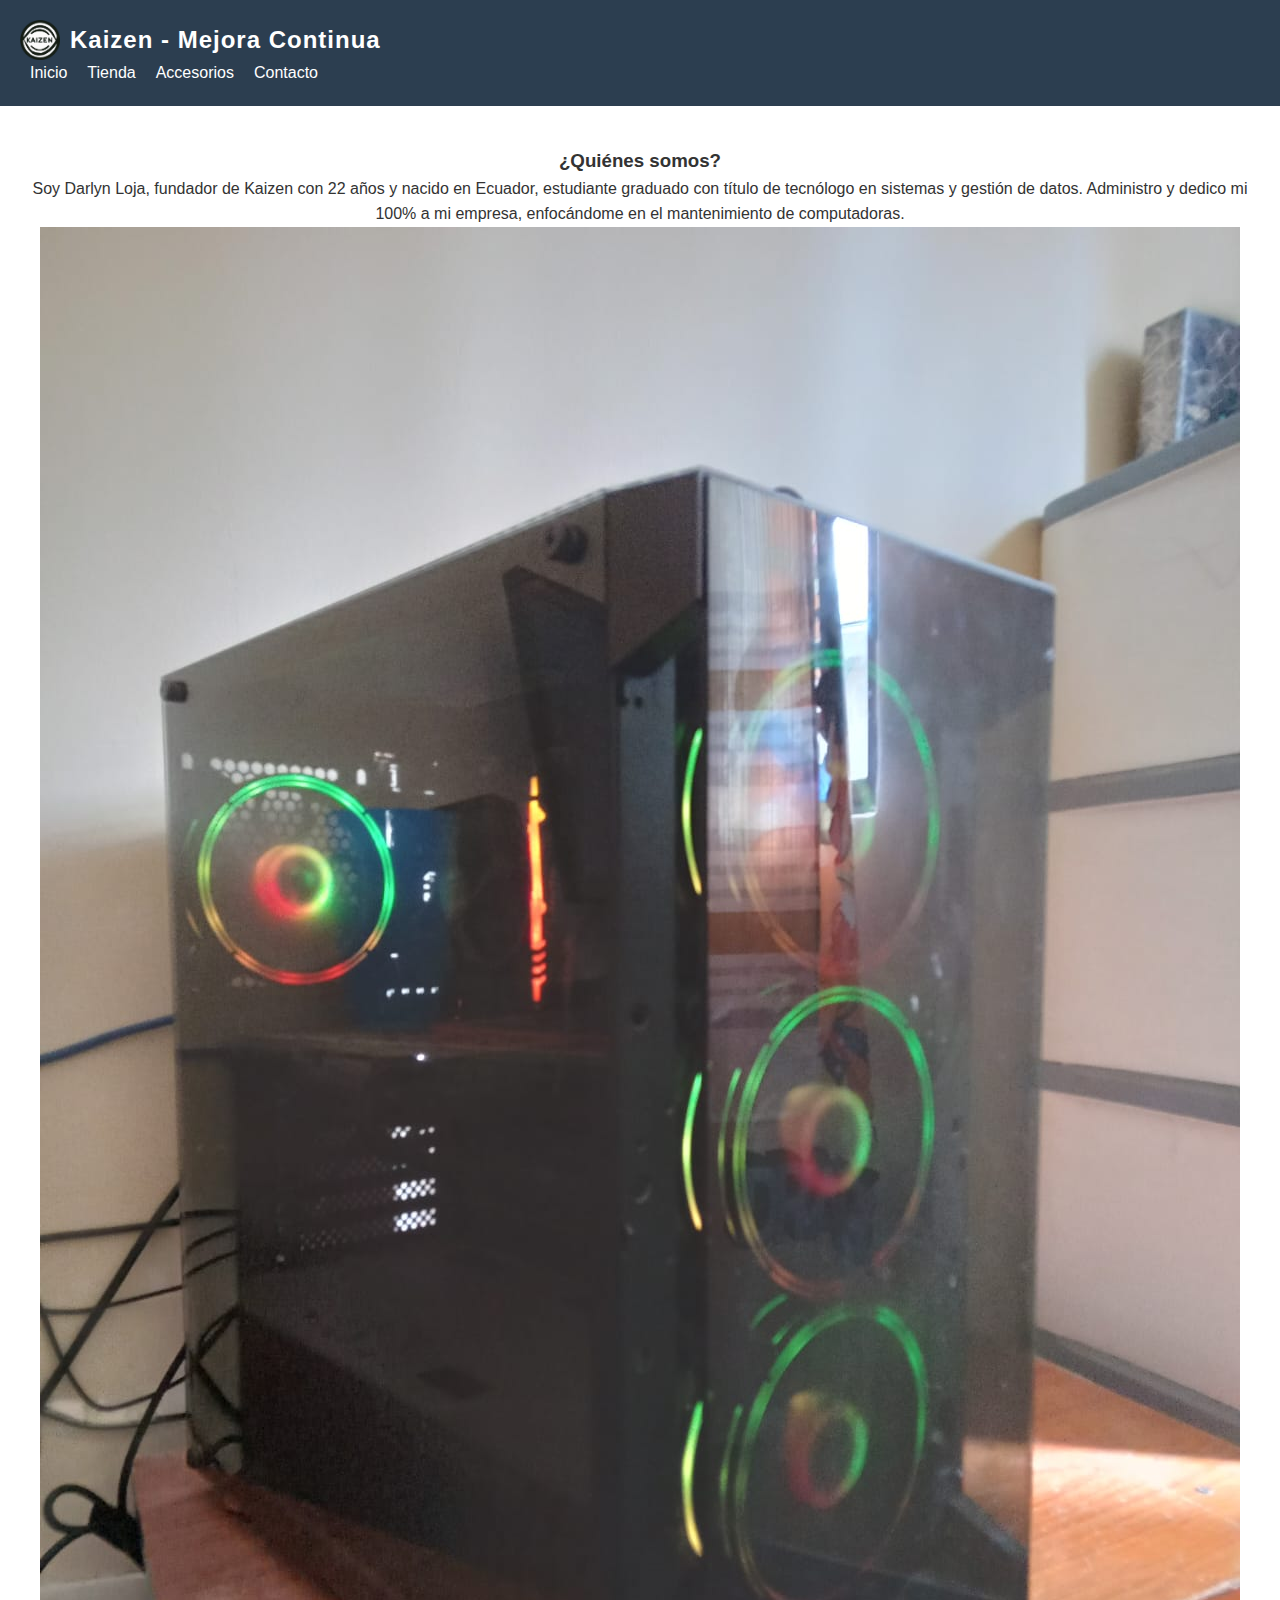
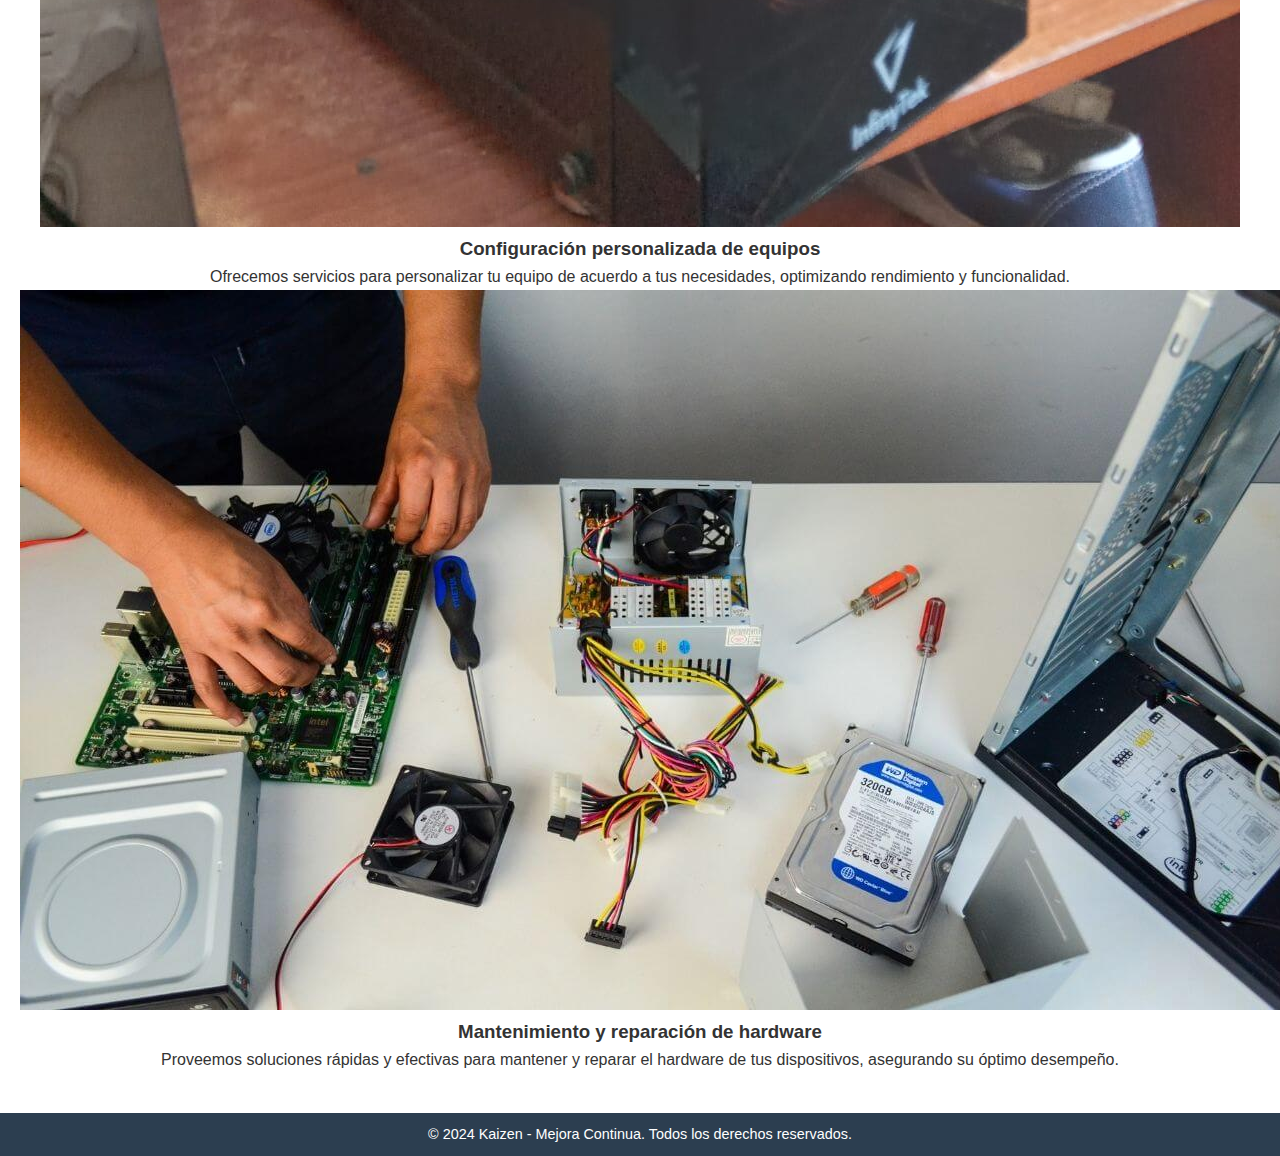
<file: index.html>
<!DOCTYPE html>
<html lang="es">
<head>
    <meta charset="UTF-8">
    <meta name="viewport" content="width=device-width, initial-scale=1.0">
    <title>Kaizen - Mejora Continua</title>
    <link rel="icon" href="LOGO/LOGO-2.ico" type="image/x-icon">
    <link rel="stylesheet" href="styles.css">
    <link href="https://fonts.googleapis.com/css2?family=Roboto:wght@400;500;700&display=swap" rel="stylesheet">
</head>
<body>

<header>
    <div class="container header-content">
        <div class="logo">
            <img src="../LOGO/logo1.png" alt="Logo Kaizen">
            <span>Kaizen - Mejora Continua</span>
        </div>
        <nav>
            <a href="#inicio">Inicio</a>
            <a href="tienda.html">Tienda</a>
            <a href="accesorios.html">Accesorios</a>
            <a href="contacto.html">Contacto</a>
        </nav>
    </div>
</header>

<section id="content-grid" class="container">
    <div class="card">
        <h3>¿Quiénes somos?</h3>
        <p>
            Soy Darlyn Loja, fundador de Kaizen con 22 años y nacido en Ecuador, 
            estudiante graduado con título de tecnólogo en sistemas y gestión de datos. 
            Administro y dedico mi 100% a mi empresa, enfocándome en el mantenimiento de computadoras.
        </p>
    </div>
    <div class="card">
        <img src="../LOGO/pc-setup.jpeg" alt="Configuración personalizada de equipos">
        <h3>Configuración personalizada de equipos</h3>
        <p>
            Ofrecemos servicios para personalizar tu equipo de acuerdo a tus necesidades, 
            optimizando rendimiento y funcionalidad.
        </p>
    </div>
    <div class="card">
        <img src="../LOGO/hardware-maintenance.jpg" alt="Mantenimiento de hardware">
        <h3>Mantenimiento y reparación de hardware</h3>
        <p>
            Proveemos soluciones rápidas y efectivas para mantener y reparar el hardware de tus dispositivos, 
            asegurando su óptimo desempeño.
        </p>
    </div>
</section>


<footer>
    <div class="container footer-content">
        <p>© 2024 Kaizen - Mejora Continua. Todos los derechos reservados.</p>
    </div>
</footer>

</body>
</html>
</file>
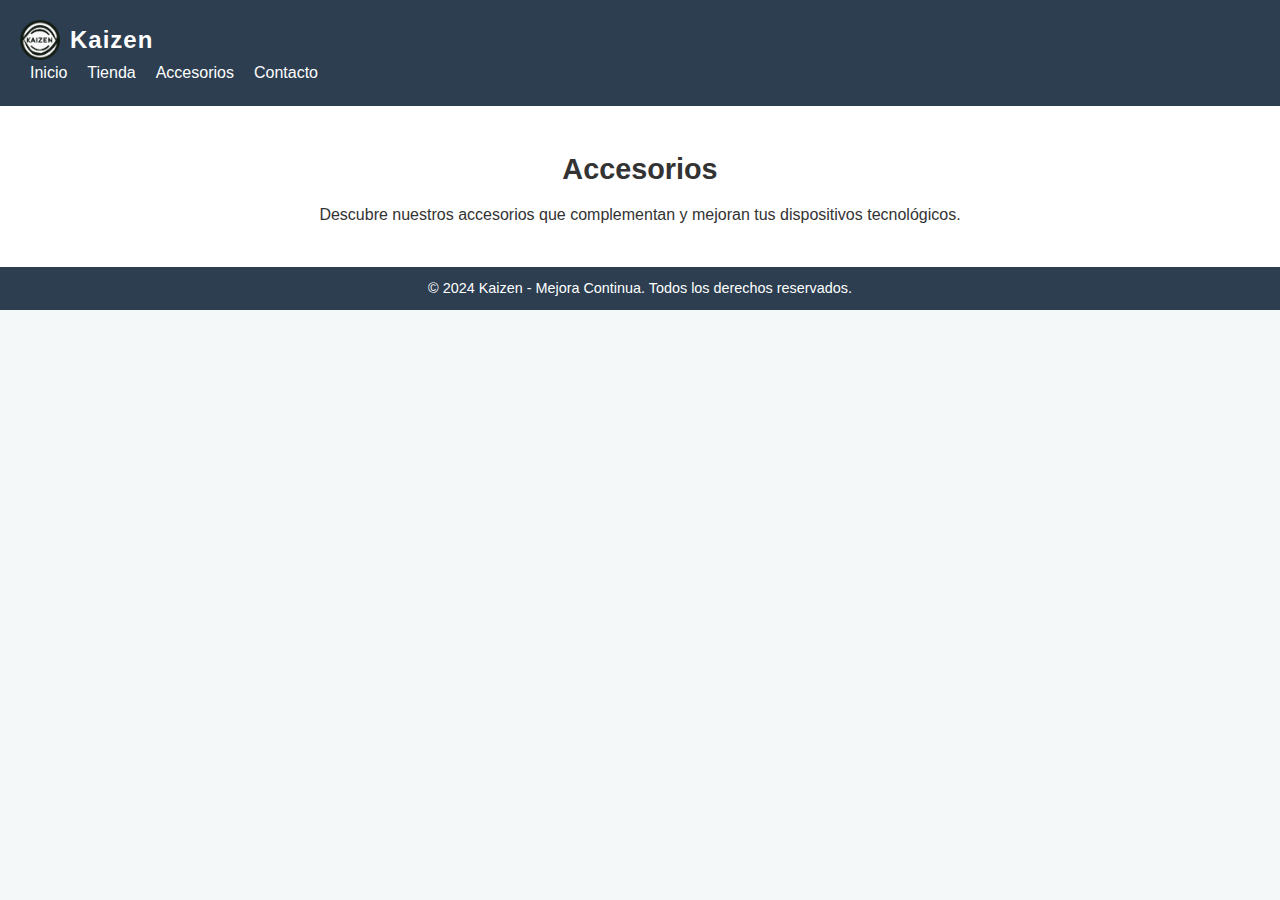
<file: accesorios.html>
<!DOCTYPE html>
<html lang="es">
<head>
    <meta charset="UTF-8">
    <meta name="viewport" content="width=device-width, initial-scale=1.0">
    <title>Accesorios - Kaizen</title>
    <link rel="stylesheet" href="styles.css">
    <link href="https://fonts.googleapis.com/css2?family=Roboto:wght@400;500;700&display=swap" rel="stylesheet">
</head>
<body>

<header>
    <div class="container header-content">
        <div class="logo">
            <img src="../LOGO/logo1.png" alt="Logo Kaizen">
            <span>Kaizen</span>
        </div>
        <nav>
            <a href="index.html">Inicio</a>
            <a href="tienda.html">Tienda</a>
            <a href="accesorios.html">Accesorios</a>
            <a href="contacto.html">Contacto</a>
        </nav>
    </div>
</header>

<section class="container">
    <h2 class="section-title">Accesorios</h2>
    <p>Descubre nuestros accesorios que complementan y mejoran tus dispositivos tecnológicos.</p>
</section>

<footer>
    <div class="container footer-content">
        <p>© 2024 Kaizen - Mejora Continua. Todos los derechos reservados.</p>
    </div>
</footer>

</body>
</html>
</file>
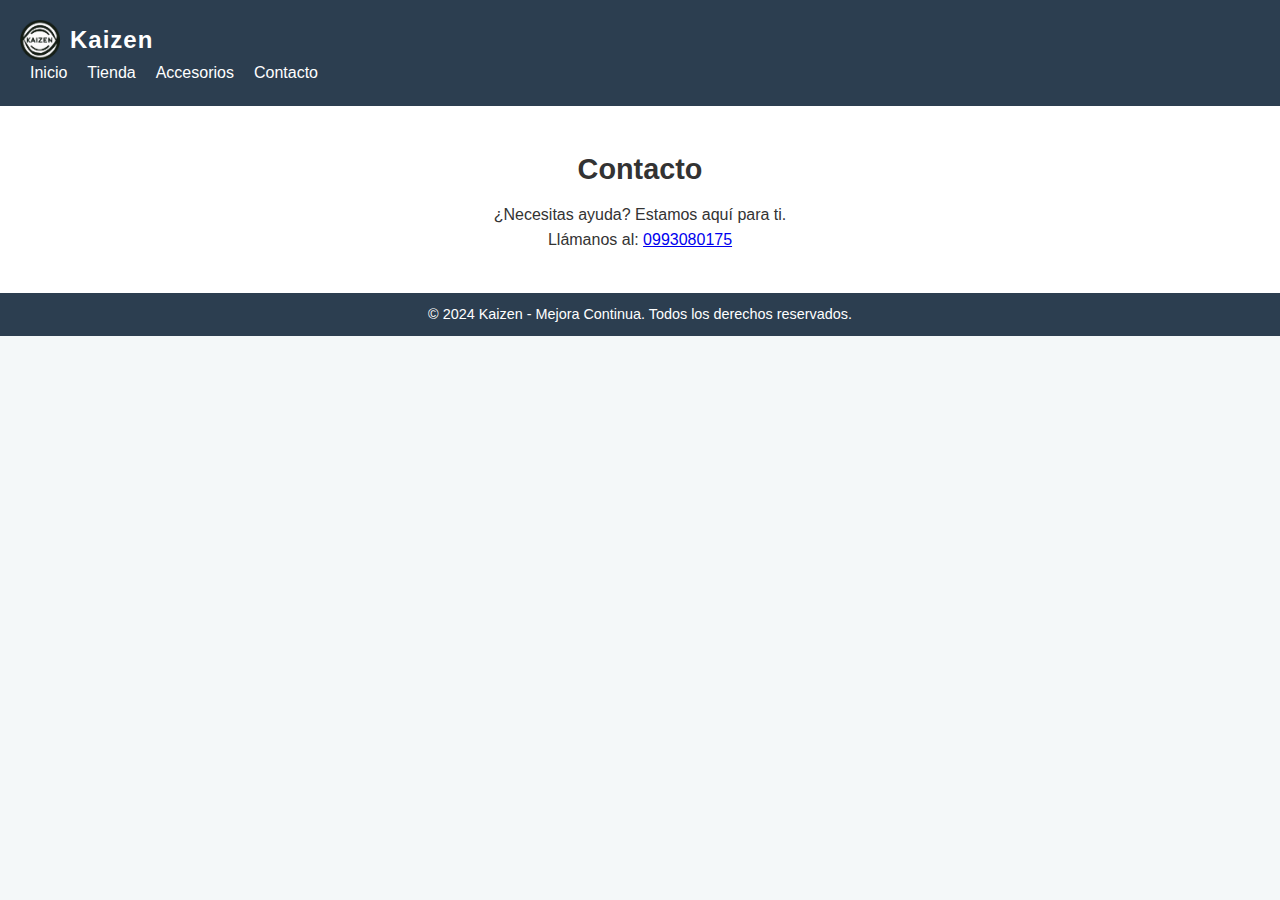
<file: contacto.html>
<!DOCTYPE html>
<html lang="es">
<head>
    <meta charset="UTF-8">
    <meta name="viewport" content="width=device-width, initial-scale=1.0">
    <title>Contacto - Kaizen</title>
    <link rel="stylesheet" href="styles.css">
    <link href="https://fonts.googleapis.com/css2?family=Roboto:wght@400;500;700&display=swap" rel="stylesheet">
</head>
<body>

<header>
    <div class="container header-content">
        <div class="logo">
            <img src="../LOGO/logo1.png" alt="Logo Kaizen">
            <span>Kaizen</span>
        </div>
        <nav>
            <a href="index.html">Inicio</a>
            <a href="tienda.html">Tienda</a>
            <a href="accesorios.html">Accesorios</a>
            <a href="contacto.html">Contacto</a>
        </nav>
    </div>
</header>

<section class="container">
    <h2 class="section-title">Contacto</h2>
    <p>¿Necesitas ayuda? Estamos aquí para ti.</p>
    <p>Llámanos al: <a href="tel:+593993080175">0993080175</a></p>
</section>

<footer>
    <div class="container footer-content">
        <p>© 2024 Kaizen - Mejora Continua. Todos los derechos reservados.</p>
    </div>
</footer>

</body>
</html>
</file>
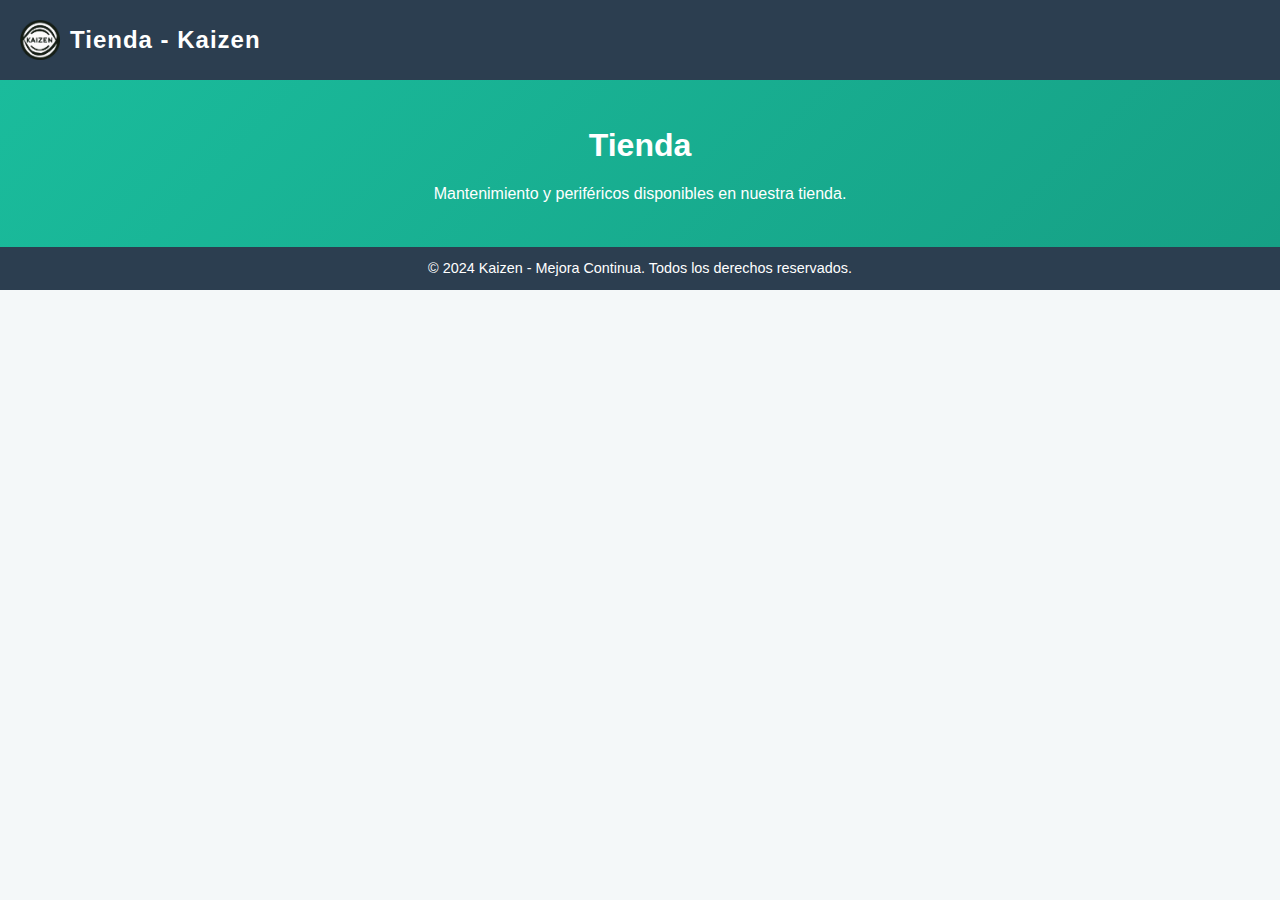
<file: tienda.html>
<!DOCTYPE html>
<html lang="es">
<head>
    <meta charset="UTF-8">
    <meta name="viewport" content="width=device-width, initial-scale=1.0">
    <title>Tienda - Kaizen</title>
    <link rel="stylesheet" href="styles.css">
</head>
<body>
<header>
    <div class="logo">
        <img src="../LOGO/logo1.png" alt="Logo Kaizen">
        Tienda - Kaizen
    </div>
</header>

<section class="banner">
    <h1>Tienda</h1>
    <p>Mantenimiento y periféricos disponibles en nuestra tienda.</p>
</section>

<footer>
    © 2024 Kaizen - Mejora Continua. Todos los derechos reservados.
</footer>
</body>
</html>
</file>
<file: styles.css>
* { 
    margin: 0;
    padding: 0;
    box-sizing: border-box;
}
body {
    font-family: 'Arial', sans-serif;
    background-color: #f4f8f9;
    color: #333;
    line-height: 1.6;
}
header {
    background: #2c3e50;
    color: #fff;
    padding: 20px;
    display: flex;
    justify-content: space-between;
    align-items: center;
    flex-wrap: wrap;
    box-shadow: 0 4px 6px rgba(0, 0, 0, 0.1);
}
header .logo {
    display: flex;
    align-items: center;
    font-size: 1.5em;
    font-weight: bold;
    letter-spacing: 1px;
}
header .logo img {
    margin-right: 10px;
    width: 40px;
    height: 40px;
}
header nav {
    display: flex;
    flex-wrap: wrap;
}
header nav a {
    margin: 0 10px;
    color: #fff;
    text-decoration: none;
    font-size: 1em;
    transition: color 0.3s;
}
header nav a:hover {
    color: #1abc9c;
}
.social-icons {
    display: flex;
    flex-wrap: wrap;
    justify-content: center;
}
.social-icons img {
    width: 30px;
    height: 30px;
    margin: 0 5px;
    cursor: pointer;
}

/* Banner Styles */
.banner {
    text-align: center;
    padding: 40px 20px;
    background: linear-gradient(135deg, #1abc9c, #16a085);
    color: white;
}
.banner h1 {
    font-size: 2em;
    margin-bottom: 10px;
}
.banner p {
    font-size: 1em;
}

/* Content Section */
.content {
    display: flex;
    flex-wrap: wrap;
    justify-content: center;
    gap: 20px;
    padding: 20px;
}
.content .card, .about-us {
    background: #fff;
    border-radius: 10px;
    box-shadow: 0 4px 8px rgba(0, 0, 0, 0.1);
    padding: 20px;
    max-width: 300px;
    text-align: center;
}
.content .card:hover {
    transform: translateY(-10px);
    transition: transform 0.3s;
}
.content .card img {
    width: 100%;
    height: auto;
}
.content .card p, .about-us p {
    font-size: 1em;
    color: #333;
    line-height: 1.6;
}
.about-us {
    text-align: left; /* Texto alineado a la izquierda */
}
.about-us h2 {
    font-size: 1.5em;
    margin-bottom: 10px;
    color: #2c3e50;
}

/* Section Styles */
section {
    padding: 40px 20px;
    text-align: center;
    background-color: #fff;
}
section h2 {
    font-size: 1.8em;
    margin-bottom: 10px;
}

/* Footer Styles */
footer {
    text-align: center;
    padding: 10px;
    background: #2c3e50;
    color: #fff;
    font-size: 0.9em;
}

/* Media Queries */
@media (max-width: 768px) {
    header {
        flex-direction: column;
        align-items: center;
    }
    header nav {
        margin-top: 10px;
    }
    .banner h1 {
        font-size: 1.8em;
    }
    .banner p {
        font-size: 0.9em;
    }
    .content .card, .about-us {
        width: 100%;
    }
}
@media (max-width: 480px) {
    header .logo {
        font-size: 1.2em;
    }
    .banner h1 {
        font-size: 1.5em;
    }
}
</file>
